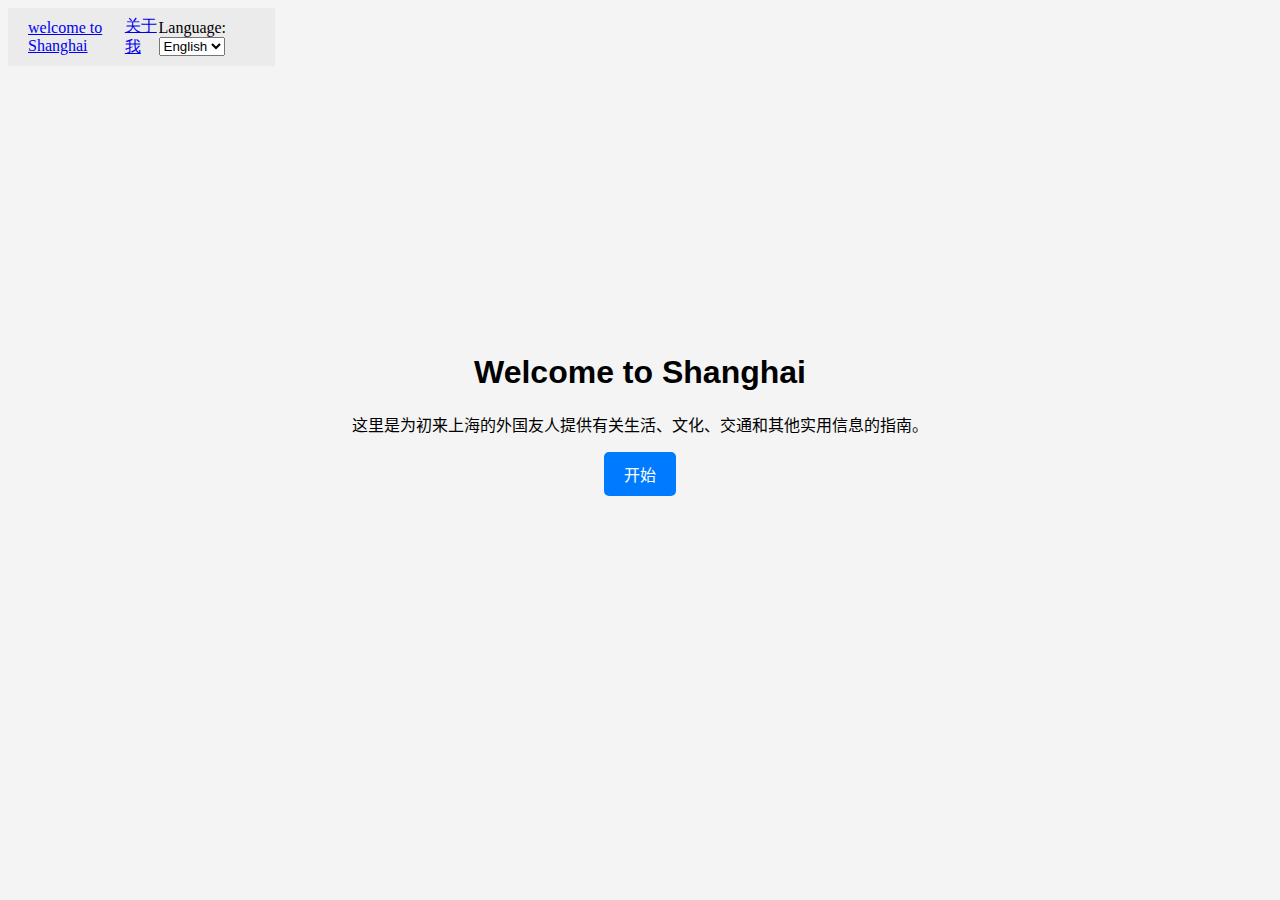
<file: index.html>
<!DOCTYPE html>
<html lang="zh-CN">
<head>
    <meta charset="UTF-8">
    <link rel="stylesheet" href="styles/style.css">
    <link rel="stylesheet" href="components/navbar.css"> 
    <title>Welcome to Shanghai</title>
</head>

<!-- 顶部导航栏 -->
<object type="text/html" data="components/navbar.html"></object>
<!-- 正文 -->
<body>
    <main>
        <h1>Welcome to Shanghai</h1>
        <p>这里是为初来上海的外国友人提供有关生活、文化、交通和其他实用信息的指南。</p>
        <button onclick="redirectToDetails()">开始</button>

        <script>
            function redirectToDetails() {
                window.location.href = 'details.html'; // 这里的 'details.html' 是详情页文件名
            }
        </script>
    </main>
</body>
</file>
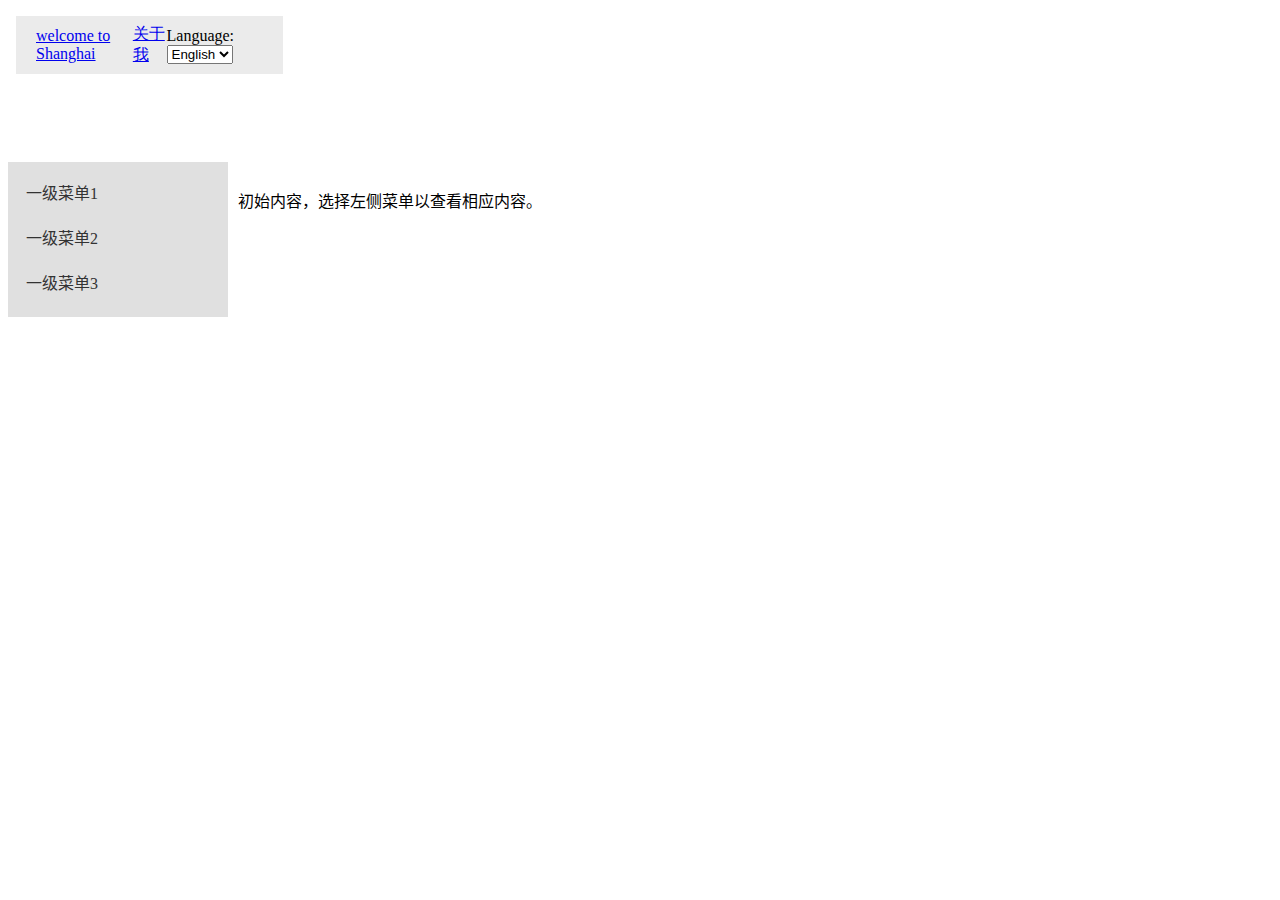
<file: details.html>
<!DOCTYPE html>
<html lang="zh-CN">
<head>
    <meta charset="UTF-8">
    <title>Shanghai Guide - Details</title>
   <link rel="stylesheet" href="styles/details.css">
   <link rel="stylesheet" href="components/navbar.css">
</head>
<!-- 顶部导航栏 -->
<object type="text/html" data="components/navbar.html"></object>

<!-- 正文 -->
<body>
    <div class="container">
        <!-- 左侧边栏 -->
        <div class="sidebar">
            <div class="menu-item" id="section1">一级菜单1</div>
            <div class="sub-menu" id="sub-section1">
                <div class="menu-item">二级菜单1-1</div>
                <div class="menu-item">二级菜单1-2</div>
            </div>

            <div class="menu-item" id="section2">一级菜单2</div>
            <div class="sub-menu" id="sub-section2">
                <div class="menu-item">二级菜单2-1</div>
                <div class="menu-item">二级菜单2-2</div>
            </div>

            <div class="menu-item" id="section3">一级菜单3</div>
            <div class="sub-menu" id="sub-section3">
                <div class="menu-item">二级菜单3-1</div>
                <div class="menu-item">二级菜单3-2</div>
            </div>
        </div>
  

         <!-- 右侧内容区域 -->
         <div class="main-content" id="content">
            <p>初始内容，选择左侧菜单以查看相应内容。</p>
         </div>
        </div>
        
    <script>
        // JavaScript 代码
        document.addEventListener('DOMContentLoaded', function () {
            // 获取所有菜单项元素
            var menuItems = document.querySelectorAll('.menu-item');
    
            // 获取右侧内容区域
            var contentArea = document.getElementById('content');
    
            // 为每一个菜单项添加点击事件监听器
            menuItems.forEach(function (menuItem) {
                menuItem.addEventListener('click', function () {
                    // 获取点击菜单的对应二级菜单
                    var subMenu = this.nextElementSibling;
                    // 切换二级菜单的显示状态
                if (subMenu.style.display === 'block') {
                    subMenu.style.display = 'none';
                } else {
                    subMenu.style.display = 'block';
                }

                // 更新右侧内容
                contentArea.innerHTML = "点击了：" + this.textContent;
            });
        });
    });
</script>
</body> 
</html>
</file>
<file: styles/style.css>
/* 正文样式 */
body {
    font-family: Arial, sans-serif;
    margin: 0;
    padding: 0;
    background-color: #f4f4f4;
}

main{
    text-align: center;
    margin:200px;
}

button {
    padding: 10px 20px;
    font-size: 16px;
    background-color: #007BFF;
    color: #fff;
    border: none;
    cursor: pointer;
    border-radius: 5px;
}
</file>
<file: components/navbar.css>
header {
    display: flex;
    justify-content: space-between;
    align-items: center;
    width: 80%;
    padding: 8px 20px;
    
}

.navbar {
    background-color: #ebebeb;
    justify-content: space-between;
    text-decoration: none;
}

.navbar-right {
    display: flex;
    align-items: center;
    justify-content: space-between;
}
</file>
<file: styles/details.css>
/* 正文 */
.container{
    display: flex;
}
/* 左侧边栏样式 */
.sidebar {
    width: 200px;
    background-color: #e0e0e0;
    padding: 10px;
}

.menu-item {
    margin-bottom: 5px;
    color: #333;
    cursor: pointer;
    padding: 8px;
    font-weight: 400;
}

.menu-item:hover {
    text-decoration: underline;
}

.sub-menu {
    display: none;
    padding-left: 10px;
}

.sub-menu a {
    display: block;
    margin-bottom: 3px;
    color: #555;
    cursor: pointer;
}

.sub-menu a:hover {
    text-decoration: underline;
}

/* 右侧内容区域样式 */
.main-content {
    flex: 1;
    padding: 10px;
}
</file>
